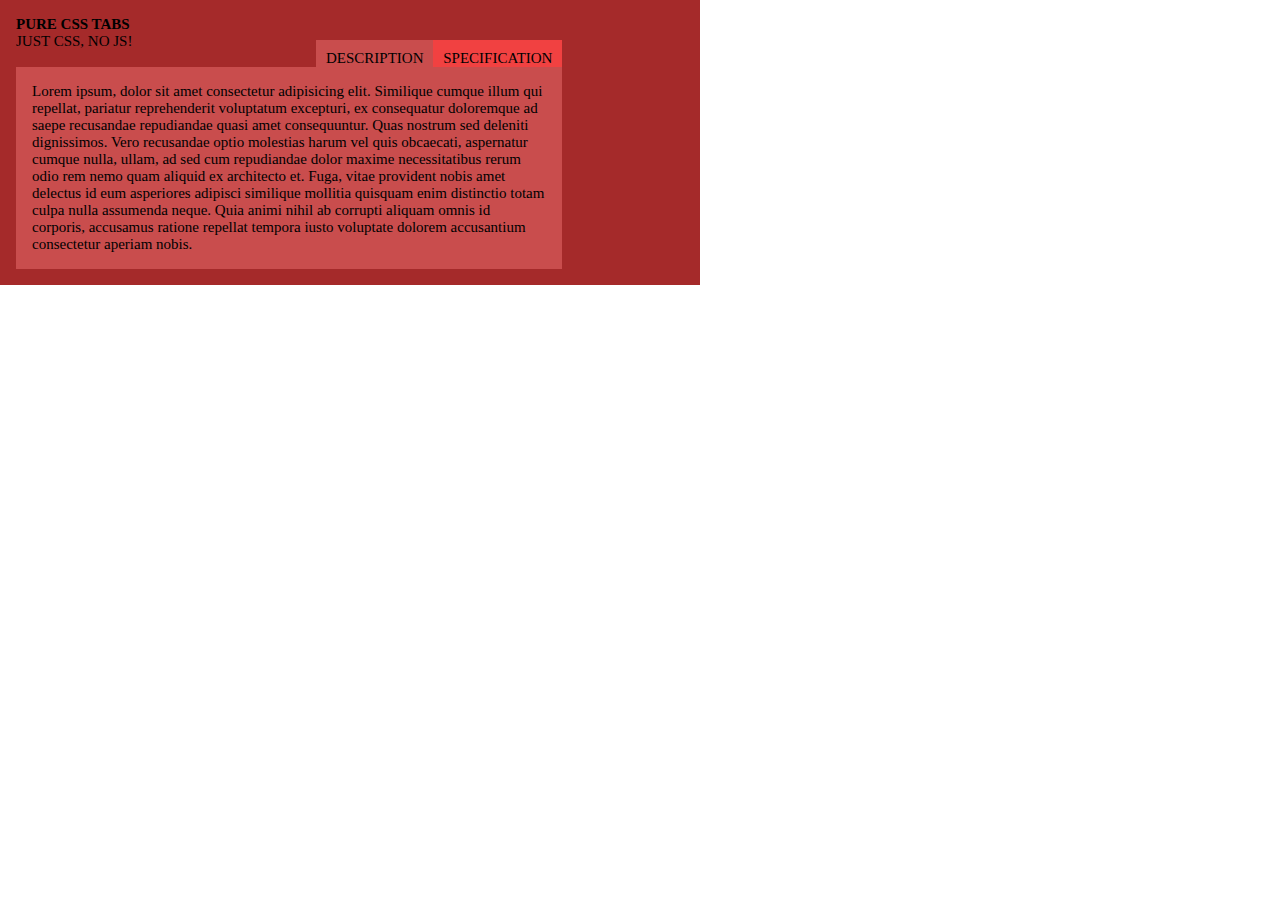
<file: BT-ThucHanh4/index.html>
<!DOCTYPE html>
<html lang="en">
<head>
    <meta charset="UTF-8">
    <meta http-equiv="X-UA-Compatible" content="IE=edge">
    <meta name="viewport" content="width=device-width, initial-scale=1.0">
    <title>Document</title>
    <link rel="stylesheet" href="./style.css">
</head>
<body>
    <div class="container">
        <div class="header">
            <h1>PURE CSS TABS</h1>
            <p>JUST CSS, NO JS!</p>
        </div>
        <div class="btn">
            <span class="xnxx">DESCRIPTION</span>
            <span class="xnxx-1">SPECIFICATION</span>
        </div>
        <div class="content">
            <p>Lorem ipsum, dolor sit amet consectetur adipisicing elit. Similique cumque illum qui repellat, pariatur reprehenderit voluptatum excepturi, ex consequatur doloremque ad saepe recusandae repudiandae quasi amet consequuntur. Quas nostrum sed deleniti dignissimos. Vero recusandae optio molestias harum vel quis obcaecati, aspernatur cumque nulla, ullam, ad sed cum repudiandae dolor maxime necessitatibus rerum odio rem nemo quam aliquid ex architecto et. Fuga, vitae provident nobis amet delectus id eum asperiores adipisci similique mollitia quisquam enim distinctio totam culpa nulla assumenda neque. Quia animi nihil ab corrupti aliquam omnis id corporis, accusamus ratione repellat tempora iusto voluptate dolorem accusantium consectetur aperiam nobis.</p>
        </div>
    </div>
</body>
</html>
</file>
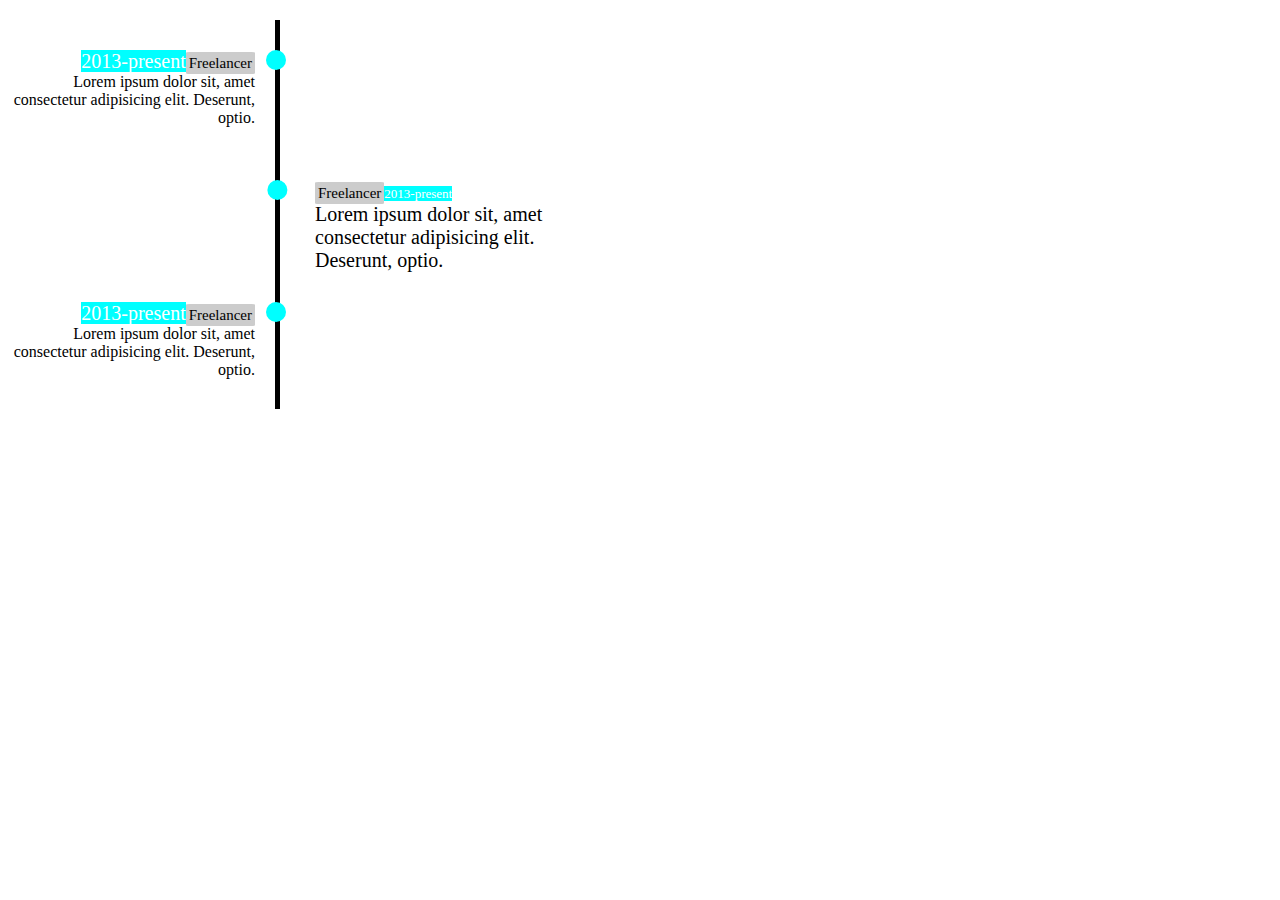
<file: BT-ThucHanh7/index.html>
<!DOCTYPE html>
<html lang="en">

<head>
    <meta charset="UTF-8">
    <meta http-equiv="X-UA-Compatible" content="IE=edge">
    <meta name="viewport" content="width=device-width, initial-scale=1.0">
    <title>Document</title>
    <link rel="stylesheet" href="./style.css">
</head>

<body>
    <div class="right">
        <span class="sub-heading">2013-present</span><span class="sub-heading1">Freelancer </span>
        <p>Lorem ipsum dolor sit, amet consectetur adipisicing elit. Deserunt, optio.</p>
    </div>
    <div class="left-1">
        <span class="sub-heading1">Freelancer</span><span class="sub-heading">2013-present</span>
        <p>Lorem ipsum dolor sit, amet consectetur adipisicing elit. Deserunt, optio.</p>

    </div>
    <div class="right">
        <span class="sub-heading">2013-present</span><span class="sub-heading1">Freelancer </span>
        <p>Lorem ipsum dolor sit, amet consectetur adipisicing elit. Deserunt, optio.</p>

    </div>

</body>

</html>
</file>
<file: BT-ThucHanh4/style.css>
*{
    margin: 0;
    padding: 0;
    box-sizing: border-box;
    font-size: 15px;
}

.container{
    width: 700px;
    height: auto;
    background-color: brown;
    padding:16px;
}
.btn{
    margin-left: 300px;

}
.xnxx{
    background-color: #c94d4d;
    padding: 10px;
}
.xnxx-1{
    background-color: #f14141;
    margin-left: -4px;
    padding: 10px 10px 1px 10px;
}
.content{
    background-color: #c94d4d;
    padding: 16px;
    width: 546px;
}
</file>
<file: BT-ThucHanh7/style.css>
*{
    margin: 0;
    padding: 0;
    box-sizing: border-box;
    font-family: serif;
}
body{
    display: grid;
    grid-template-columns: 40% 40%;
    column-gap: 5%;
    width: 700px;
    padding-top: 20px;
}
.right{
    text-align: right;
    border-right: 5px solid #000;
    padding-top: 30px;
    padding-bottom: 30px;
    padding-right: 20px;


}
.left-1{
    text-align: left;
    margin-top: 160px;
    position: relative;
    font-size: 20px;


}
.left-1 .sub-heading1::after{
    position: absolute;
    content: ' ';
    height: 20px;
    width: 20px;
    background-color: aqua;
    border-radius: 50%;
    transform:translate(-568%);
}
.right .sub-heading{
    font-size: 20px;
    position: relative;
}
.right .sub-heading::before{
    position: absolute;
    height: 20px;
    width: 20px;
    background-color: aqua;
    content: '';
    border-radius: 50%;
    transform: translateX(185px);
}
.sub-heading{
    font-size: 13px;
    background-color: aqua;
    color: #fff;
}

.sub-heading1{
    background-color: #ccc;
    font-size: 15px;
    padding: 3px;
    border-radius: 5%;

}
</file>
